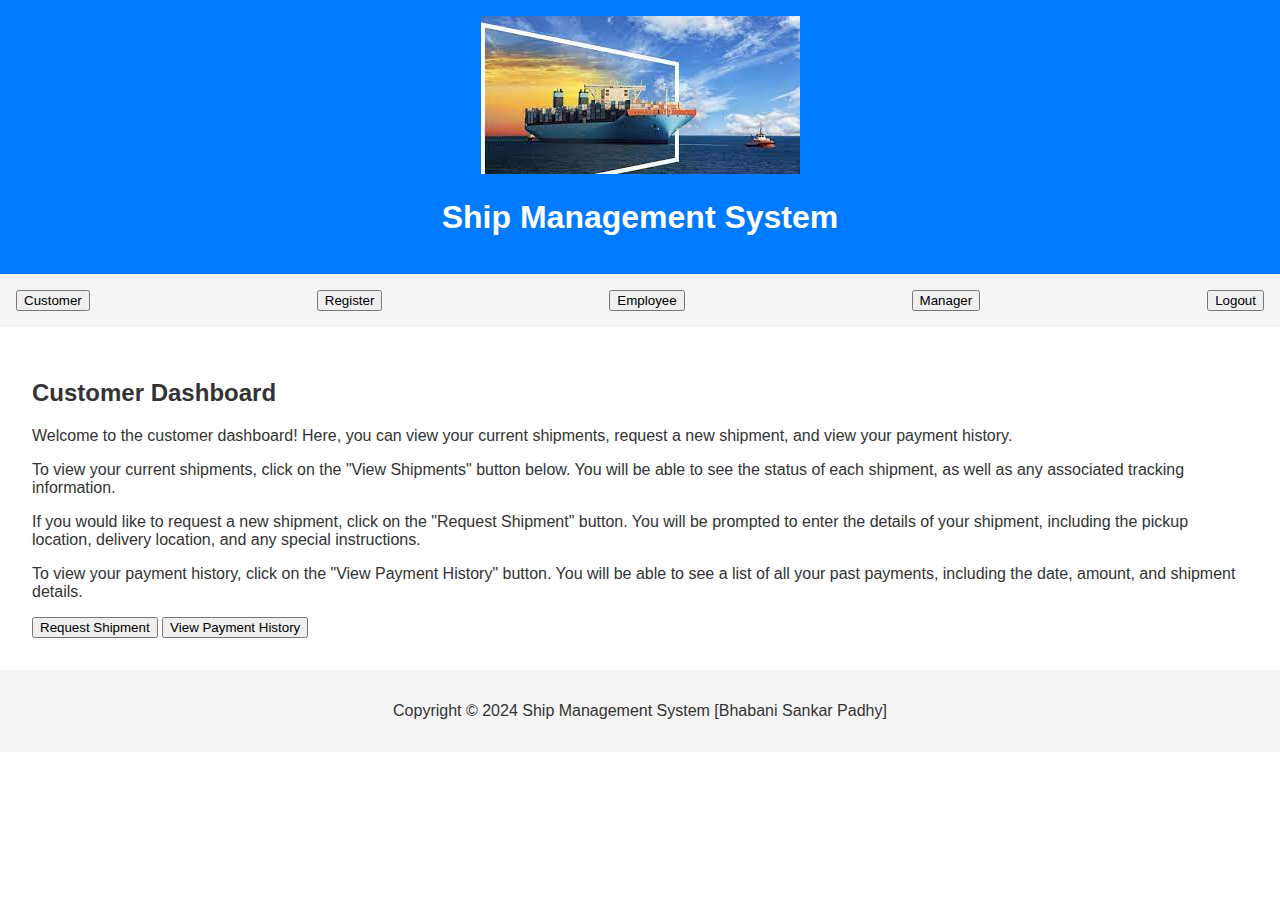
<file: index.html>
<!DOCTYPE html>
<html>
  <head>
    <title>Ship Management System</title>
    <link rel="stylesheet" type="text/css" href="style.css" />
  </head>
  <body>
    <header>
        <img src="assets\shipManagement.jpg" alt="Ship">
      <h1>Ship Management System</h1>
    </header>

    <nav>
      <button id="customer">Customer</button>
      <button id="register">Register</button>
      <button id="employee">Employee</button>
      <button id="manager">Manager</button>
      <button id="logout">Logout</button>
    </nav>

    <main>
      <section id="customer-section">
        <h2>Customer Dashboard</h2>
            <p>
                Welcome to the customer dashboard! Here, you can view your current
                shipments, request a new shipment, and view your payment history.
            </p>
            <p>
                To view your current shipments, click on the "View Shipments" button below. You will be able to see the status of each shipment, as well as any associated tracking information.
            </p>
            <p>
                If you would like to request a new shipment, click on the "Request Shipment" button. You will be prompted to enter the details of your shipment, including the pickup location, delivery location, and any special instructions.
            </p>
            <p>
                To view your payment history, click on the "View Payment History" button. You will be able to see a list of all your past payments, including the date, amount, and shipment details.
            </p>
        <button id="request-shipment">Request Shipment</button>
        <button id="view-payment-history">View Payment History</button>
      </section>

      <section id="register-section" style="display: none">
        <h2>Register</h2>
        <form>
          <label for="first-name">First Name:</label>
          <input type="text" id="first-name" required />

          <label for="last-name">Last Name:</label>
          <input type="text" id="last-name" required />

          <label for="email">Email:</label>
          <input type="email" id="email" required />

          <label for="password">Password:</label>
          <input type="password" id="password" required />

          <button type="submit">Register</button>
        </form>
      </section>

      <section id="employee-section" style="display: none">
        <h2>Employee Dashboard</h2>
        <p>
          Welcome to the employee dashboard! Here, you can view customer
          requests, approve or deny shipments, and view payment history.
        </p>
        <button id="view-requests">View Customer Requests</button>
        <button id="view-payment-history">View Payment History</button>
      </section>

      <section id="manager-section" style="display: none">
        <h2>Manager Dashboard</h2>
        <p>
          Welcome to the manager dashboard! Here, you can view all employee and
          customer activity, approve or deny employee requests, and generate
          reports.
        </p>
        <button id="view-activity">View Employee and Customer Activity</button>
        <button id="approve-employee-request">Approve Employee Request</button>
        <button id="generate-report">Generate Report</button>
      </section>
    </main>

    <footer>
      <p>Copyright © 2024 Ship Management System [Bhabani Sankar Padhy]</p>
    </footer>

    <script>
      document
        .getElementById("customer")
        .addEventListener("click", function () {
          window.location.href = "customer.html";
        });

      document
        .getElementById("register")
        .addEventListener("click", function () {
          window.location.href = "registration.html";
        });

      document
        .getElementById("employee")
        .addEventListener("click", function () {
          window.location.href = "employee.html";
        });

      document.getElementById("manager").addEventListener("click", function () {
        window.location.href = "manager.html";
      });

      document.getElementById("logout").addEventListener("click", function () {
        window.location.href = "logout.html";
      });

      document
        .getElementById("request-shipment")
        .addEventListener("click", function () {
          window.location.href = "requestShipment.html";
        });

      document
        .getElementById("view-payment-history")
        .addEventListener("click", function () {
          window.location.href = "viewPaymentHistory.html";
        });
    </script>
  </body>
</html>
</file>
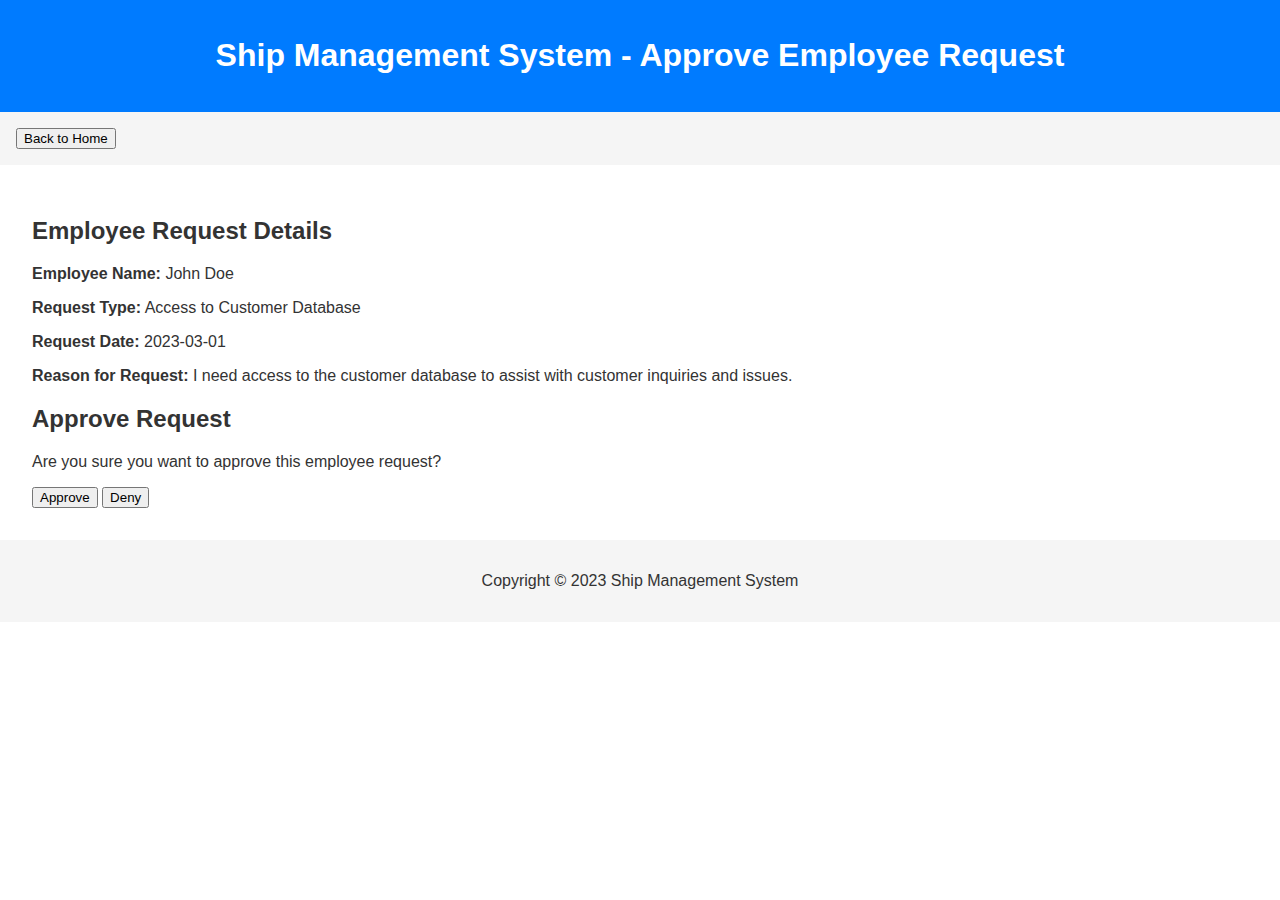
<file: approoveEmployeeRequest.html>
<!DOCTYPE html>
<html>
<head>
	<title>Ship Management System - Approve Employee Request</title>
	<link rel="stylesheet" type="text/css" href="style.css">
</head>
<body>
	<header>
		<h1>Ship Management System - Approve Employee Request</h1>
	</header>

	<nav>
		<button id="back-to-home">Back to Home</button>
	</nav>

	<main>
		<h2>Employee Request Details</h2>
		<p><strong>Employee Name:</strong> John Doe</p>
		<p><strong>Request Type:</strong> Access to Customer Database</p>
		<p><strong>Request Date:</strong> 2023-03-01</p>
		<p><strong>Reason for Request:</strong> I need access to the customer database to assist with customer inquiries and issues.</p>

		<h2>Approve Request</h2>
		<p>Are you sure you want to approve this employee request?</p>

		<button id="approve-request">Approve</button>
		<button id="deny-request">Deny</button>
	</main>

	<footer>
		<p>Copyright © 2023 Ship Management System</p>
	</footer>

	<script>
		document.getElementById('back-to-home').addEventListener('click', function() {
			window.location.href = 'index.html';
		});

		document.getElementById('approve-request').addEventListener('click', function() {
			// Approve the employee request
			alert('Employee request approved.');

			// Redirect to the employee request page
			window.location.href = 'view-employee-requests.html';
		});

		document.getElementById('deny-request').addEventListener('click', function() {
			// Deny the employee request
			alert('Employee request denied.');

			// Redirect to the employee request page
			window.location.href = 'view-employee-requests.html';
		});
	</script>
</body>
</html>
</file>
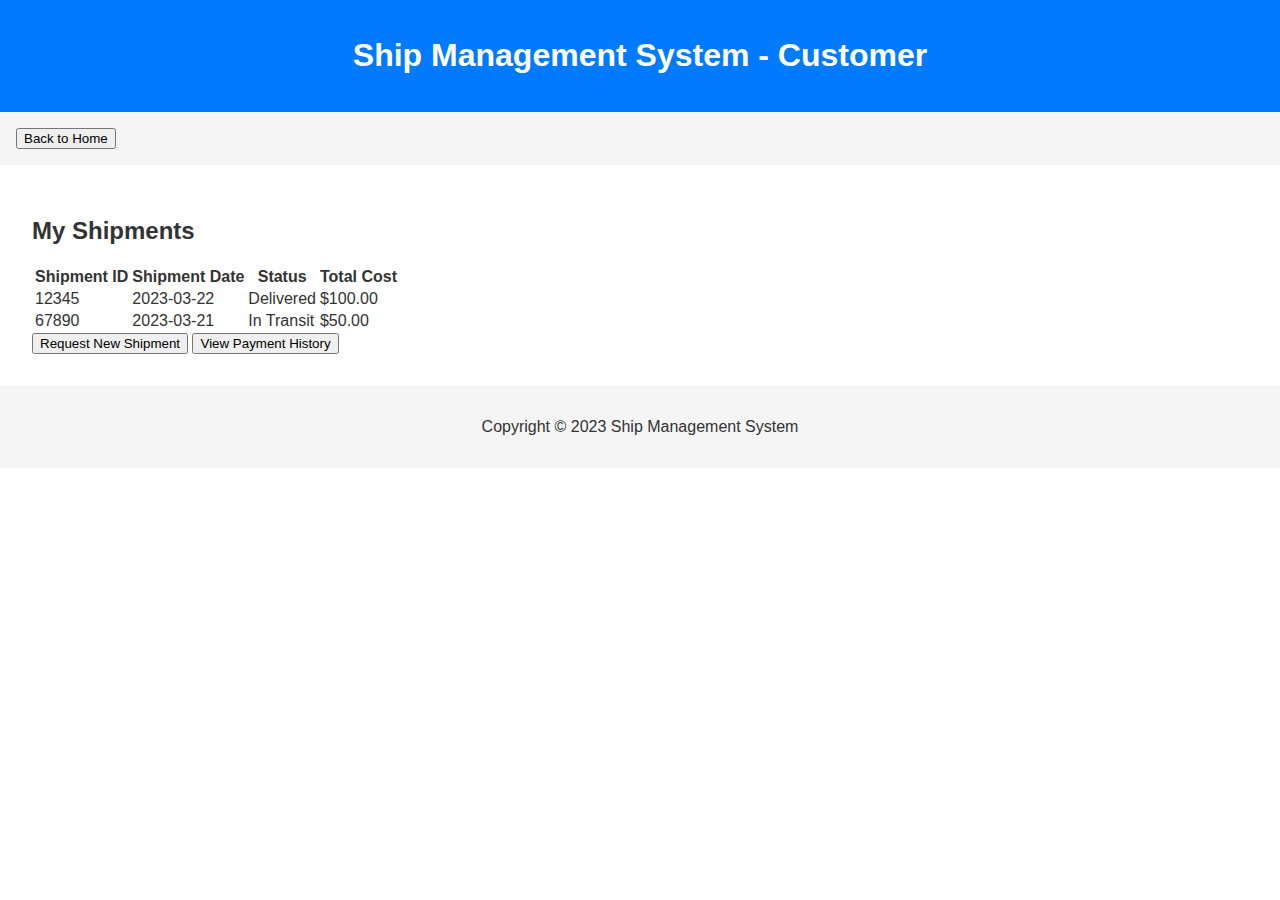
<file: customer.html>
<!DOCTYPE html>
<html>
<head>
	<title>Ship Management System - Customer</title>
	<link rel="stylesheet" type="text/css" href="style.css">
</head>
<body>
	<header>
		<h1>Ship Management System - Customer</h1>
	</header>

	<nav>
		<button id="back-to-home">Back to Home</button>
	</nav>

	<main>
		<h2>My Shipments</h2>
		<table>
			<thead>
				<tr>
					<th>Shipment ID</th>
					<th>Shipment Date</th>
					<th>Status</th>
					<th>Total Cost</th>
				</tr>
			</thead>
			<tbody>
				<tr>
					<td>12345</td>
					<td>2023-03-22</td>
					<td>Delivered</td>
					<td>$100.00</td>
				</tr>
				<tr>
					<td>67890</td>
					<td>2023-03-21</td>
					<td>In Transit</td>
					<td>$50.00</td>
				</tr>
			</tbody>
		</table>
		<button id="request-shipment">Request New Shipment</button>
		<button id="view-payment-history">View Payment History</button>
	</main>

	<footer>
		<p>Copyright © 2023 Ship Management System</p>
	</footer>

	<script>
		document.getElementById('back-to-home').addEventListener('click', function() {
			window.location.href = 'index.html';
        })

        document.getElementById('request-shipment').addEventListener('click', function() {
			window.location.href = 'requestShipment.html';
		});

        document.getElementById('view-payment-history').addEventListener('click', function() {
			window.location.href = 'viewPaymentHistory.html';
		});
	</script>
</body>
</html>
</file>
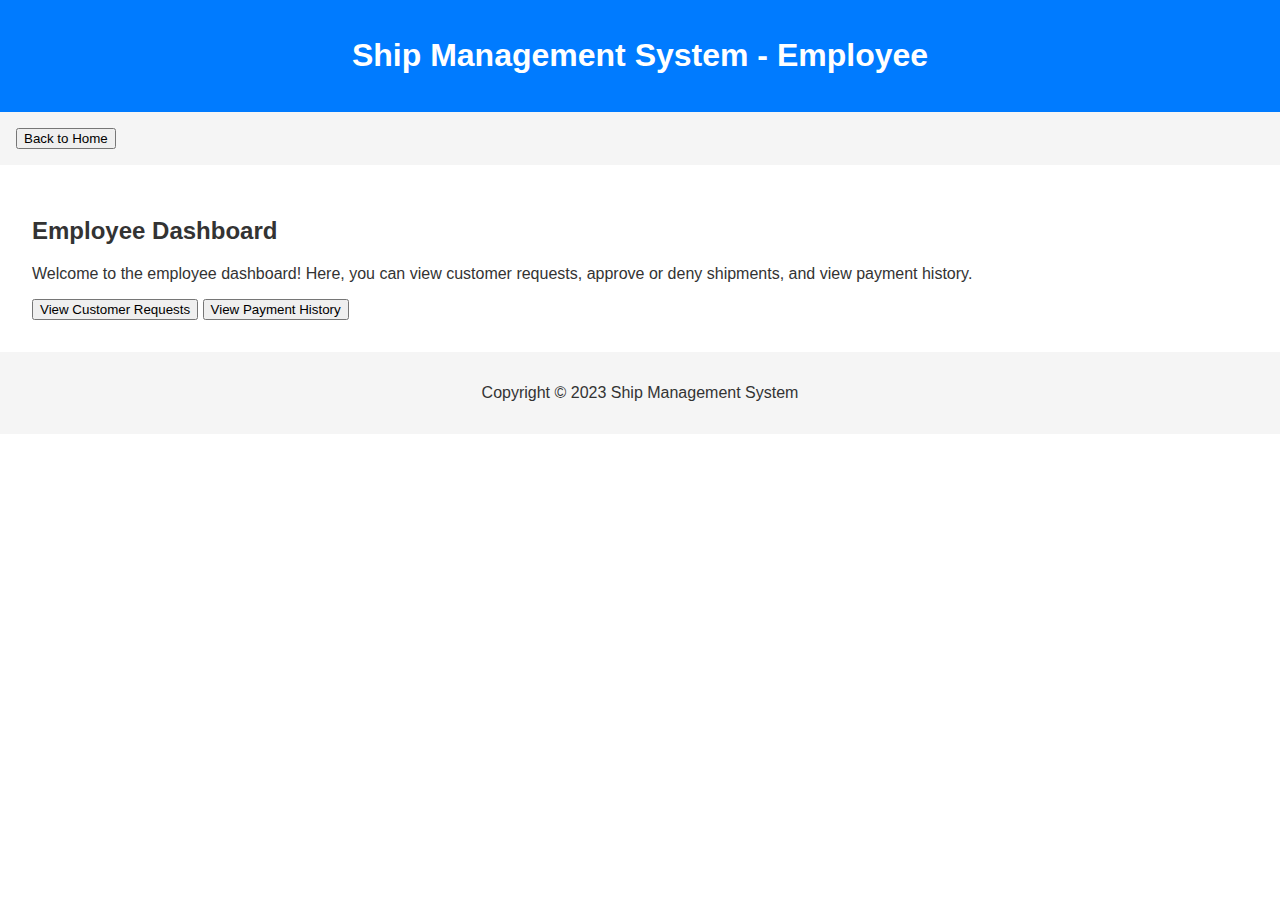
<file: employee.html>
<!DOCTYPE html>
<html>
<head>
	<title>Ship Management System - Employee</title>
	<link rel="stylesheet" type="text/css" href="style.css">
</head>
<body>
	<header>
		<h1>Ship Management System - Employee</h1>
	</header>

	<nav>
		<button id="back-to-home">Back to Home</button>
	</nav>

	<main>
		<h2>Employee Dashboard</h2>
		<p>Welcome to the employee dashboard! Here, you can view customer requests, approve or deny shipments, and view payment history.</p>
		<button id="view-customer-requests">View Customer Requests</button>
		<button id="view-payment-history">View Payment History</button>
	</main>

	<footer>
		<p>Copyright © 2023 Ship Management System</p>
	</footer>

	<script>
		document.getElementById('back-to-home').addEventListener('click', function() {
			window.location.href = 'index.html';
		});

        document.getElementById('view-customer-requests').addEventListener('click', function() {
			window.location.href = 'viewCustomerRequest.html';
		});

        document.getElementById('view-payment-history').addEventListener('click', function() {
			window.location.href = 'viewPaymentHistory.html';
		});

      
	</script>
</body>
</html>
</file>
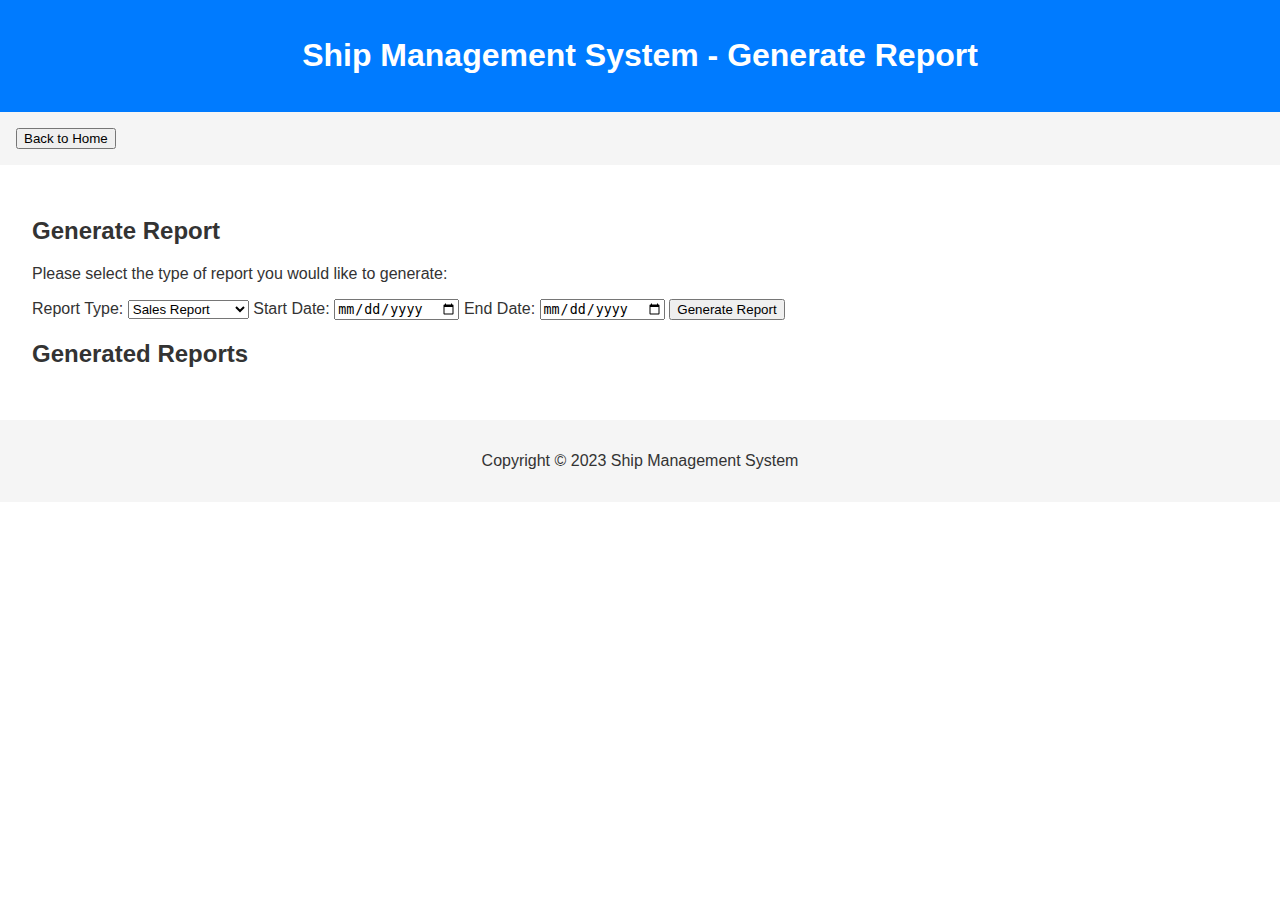
<file: generateReport.html>
<!DOCTYPE html>
<html>
<head>
	<title>Ship Management System - Generate Report</title>
	<link rel="stylesheet" type="text/css" href="style.css">
</head>
<body>
	<header>
		<h1>Ship Management System - Generate Report</h1>
	</header>

	<nav>
		<button id="back-to-home">Back to Home</button>
	</nav>

	<main>
		<h2>Generate Report</h2>
		<p>Please select the type of report you would like to generate:</p>

		<form id="report-form">
			<label for="report-type">Report Type:</label>
			<select id="report-type">
				<option value="sales">Sales Report</option>
				<option value="inventory">Inventory Report</option>
				<option value="shipping">Shipping Report</option>
			</select>

			<label for="start-date">Start Date:</label>
			<input type="date" id="start-date">

			<label for="end-date">End Date:</label>
			<input type="date" id="end-date">

			<button type="submit">Generate Report</button>
		</form>

		<h2>Generated Reports</h2>
		<ul id="report-list"></ul>
	</main>

	<footer>
		<p>Copyright © 2023 Ship Management System</p>
	</footer>

	<script>
		document.getElementById('back-to-home').addEventListener('click', function() {
			window.location.href = 'index.html';
		});

		document.getElementById('report-form').addEventListener('submit', function(event) {
			event.preventDefault();

			// Generate the report
			const reportType = document.getElementById('report-type').value;
			const startDate = document.getElementById('start-date').value;
			const endDate = document.getElementById('end-date').value;

			// Simulate report generation with a timeout
			setTimeout(function() {
				// Add the report to the list
				const reportList = document.getElementById('report-list');
				const reportItem = document.createElement('li');
				reportItem.textContent = `Generated ${reportType} report from ${startDate} to ${endDate}`;
				reportList.appendChild(reportItem);
			}, 2000);
		});
	</script>
</body>
</html>
</file>
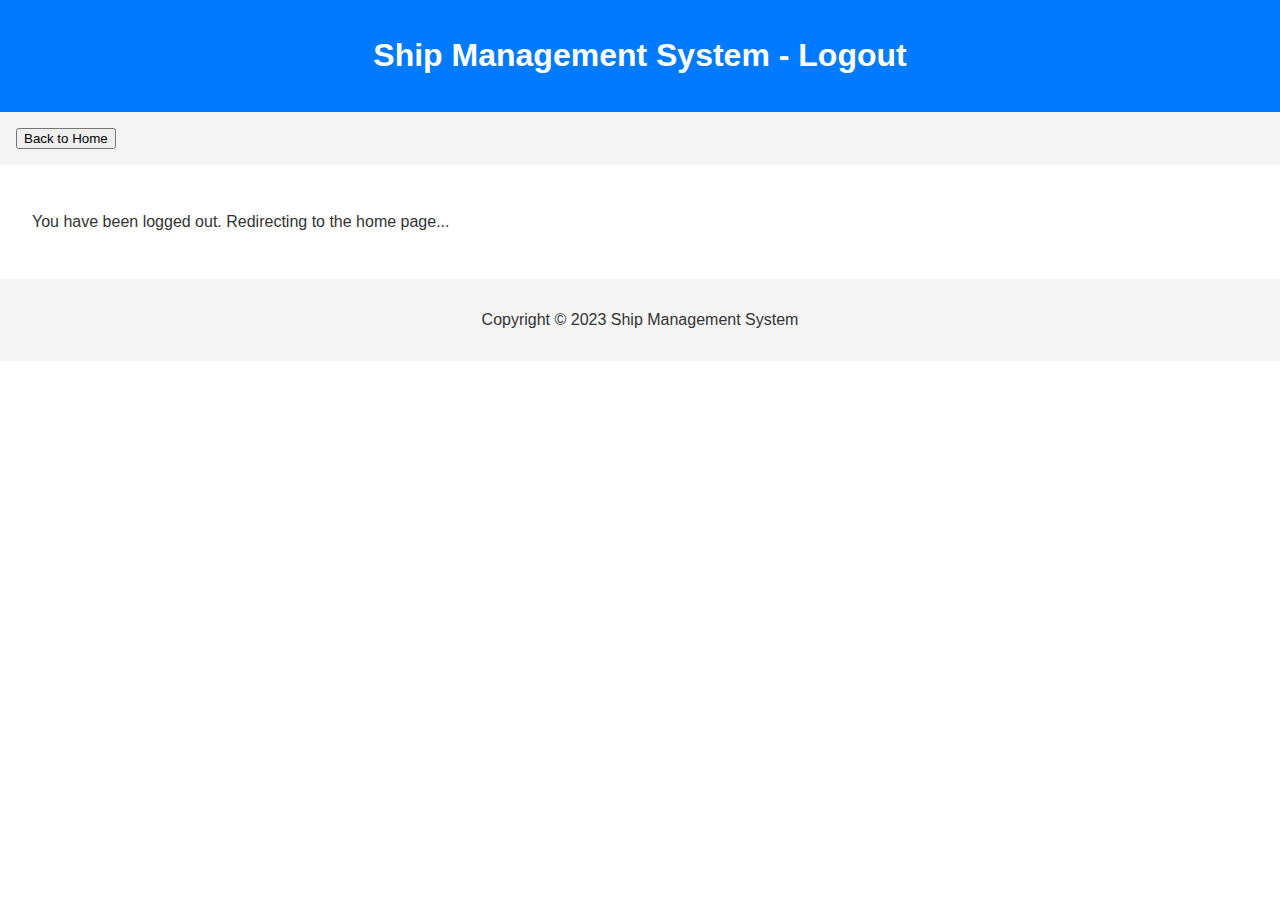
<file: logout.html>
<!DOCTYPE html>
<html>
<head>
	<title>Ship Management System - Logout</title>
	<link rel="stylesheet" type="text/css" href="style.css">
</head>
<body>
	<header>
		<h1>Ship Management System - Logout</h1>
	</header>

	<nav>
		<button id="back-to-home">Back to Home</button>
	</nav>

	<main>
		<p>You have been logged out. Redirecting to the home page...</p>
	</main>

	<footer>
		<p>Copyright © 2023 Ship Management System</p>
	</footer>

	<script>
		setTimeout(function() {
			window.location.href = 'index.html';
		}, 3000); // Redirect to home page after 3 seconds

		document.getElementById('back-to-home').addEventListener('click', function() {
			window.location.href = 'index.html';
		});
	</script>
</body>
</html>
</file>
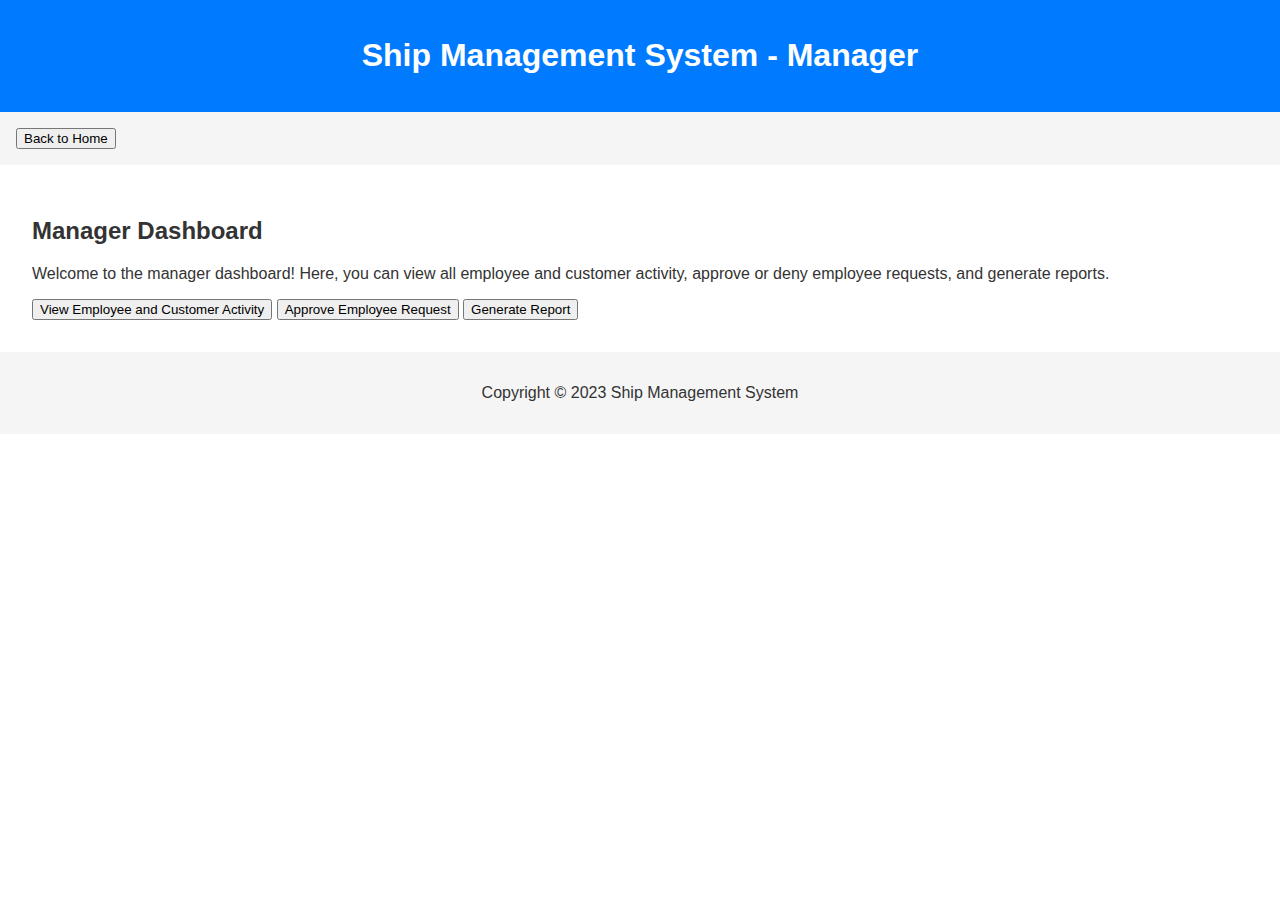
<file: manager.html>
<!DOCTYPE html>
<html>
<head>
	<title>Ship Management System - Manager</title>
	<link rel="stylesheet" type="text/css" href="style.css">
</head>
<body>
	<header>
		<h1>Ship Management System - Manager</h1>
	</header>

	<nav>
		<button id="back-to-home">Back to Home</button>
	</nav>

	<main>
		<h2>Manager Dashboard</h2>
		<p>Welcome to the manager dashboard! Here, you can view all employee and customer activity, approve or deny employee requests, and generate reports.</p>
		<button id="view-activity">View Employee and Customer Activity</button>
		<button id="approve-request">Approve Employee Request</button>
		<button id="generate-report">Generate Report</button>
	</main>

	<footer>
		<p>Copyright © 2023 Ship Management System</p>
	</footer>

	<script>
		document.getElementById('back-to-home').addEventListener('click', function() {
			window.location.href = 'index.html';
		});

        document.getElementById('view-activity').addEventListener('click', function() {
			window.location.href = 'viewActivity.html';
		});

        document.getElementById('approve-request').addEventListener('click', function() {
			window.location.href = 'approoveEmployeeRequest.html';
		});

        document.getElementById('generate-report').addEventListener('click', function() {
			window.location.href = 'generateReport.html';
		});
	</script>
</body>
</html>
</file>
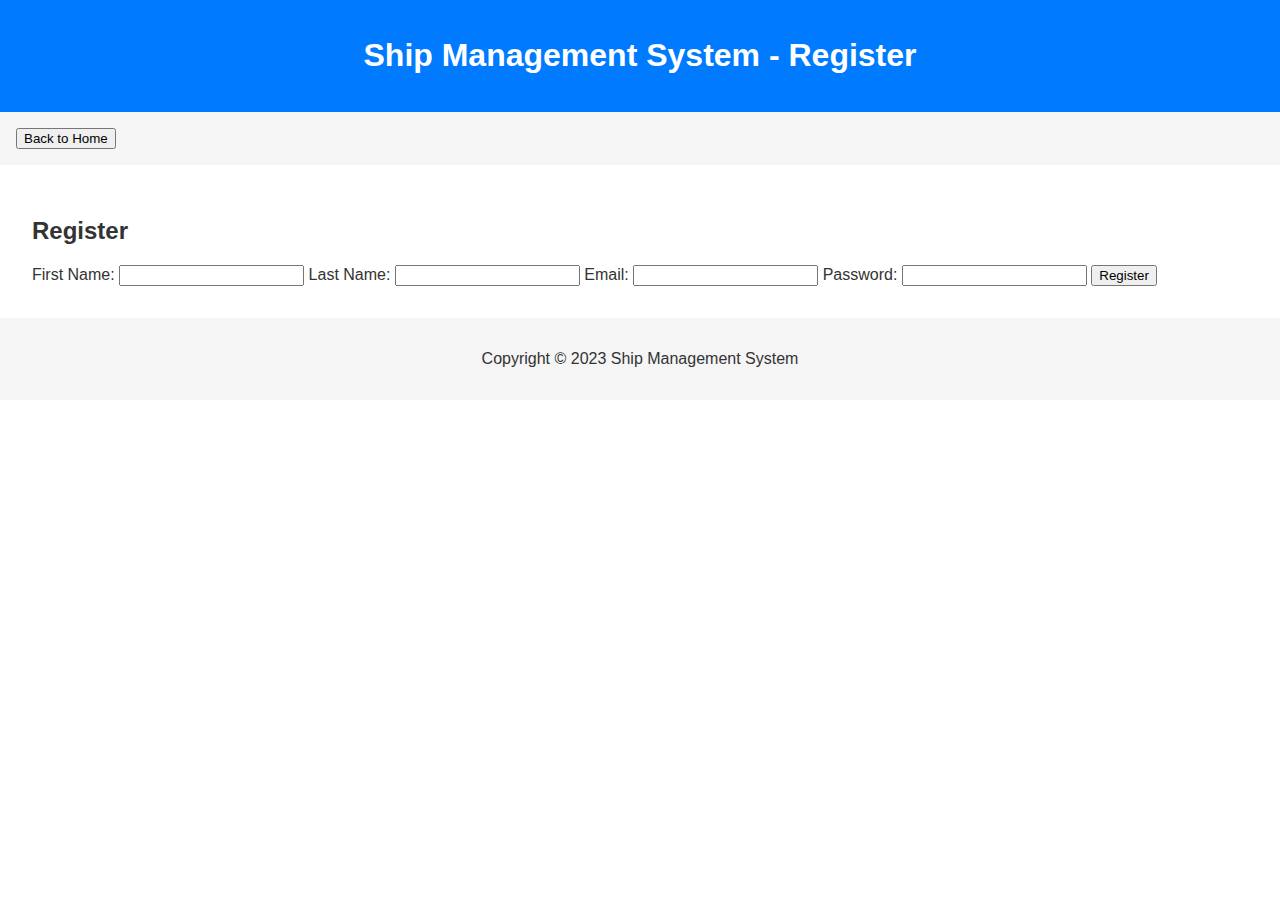
<file: registration.html>
<!DOCTYPE html>
<html>
<head>
	<title>Ship Management System - Register</title>
	<link rel="stylesheet" type="text/css" href="style.css">
</head>
<body>
	<header>
		<h1>Ship Management System - Register</h1>
	</header>

	<nav>
		<button id="back-to-home">Back to Home</button>
	</nav>

	<main>
		<h2>Register</h2>
		<form>
			<label for="first-name">First Name:</label>
			<input type="text" id="first-name" required>

			<label for="last-name">Last Name:</label>
			<input type="text" id="last-name" required>

			<label for="email">Email:</label>
			<input type="email" id="email" required>

			<label for="password">Password:</label>
			<input type="password" id="password" required>

			<button type="submit">Register</button>
		</form>
	</main>

	<footer>
		<p>Copyright © 2023 Ship Management System</p>
	</footer>

	<script>
		document.getElementById('back-to-home').addEventListener('click', function() {
			window.location.href = 'index.html';
		});
	</script>
</body>
</html>
</file>
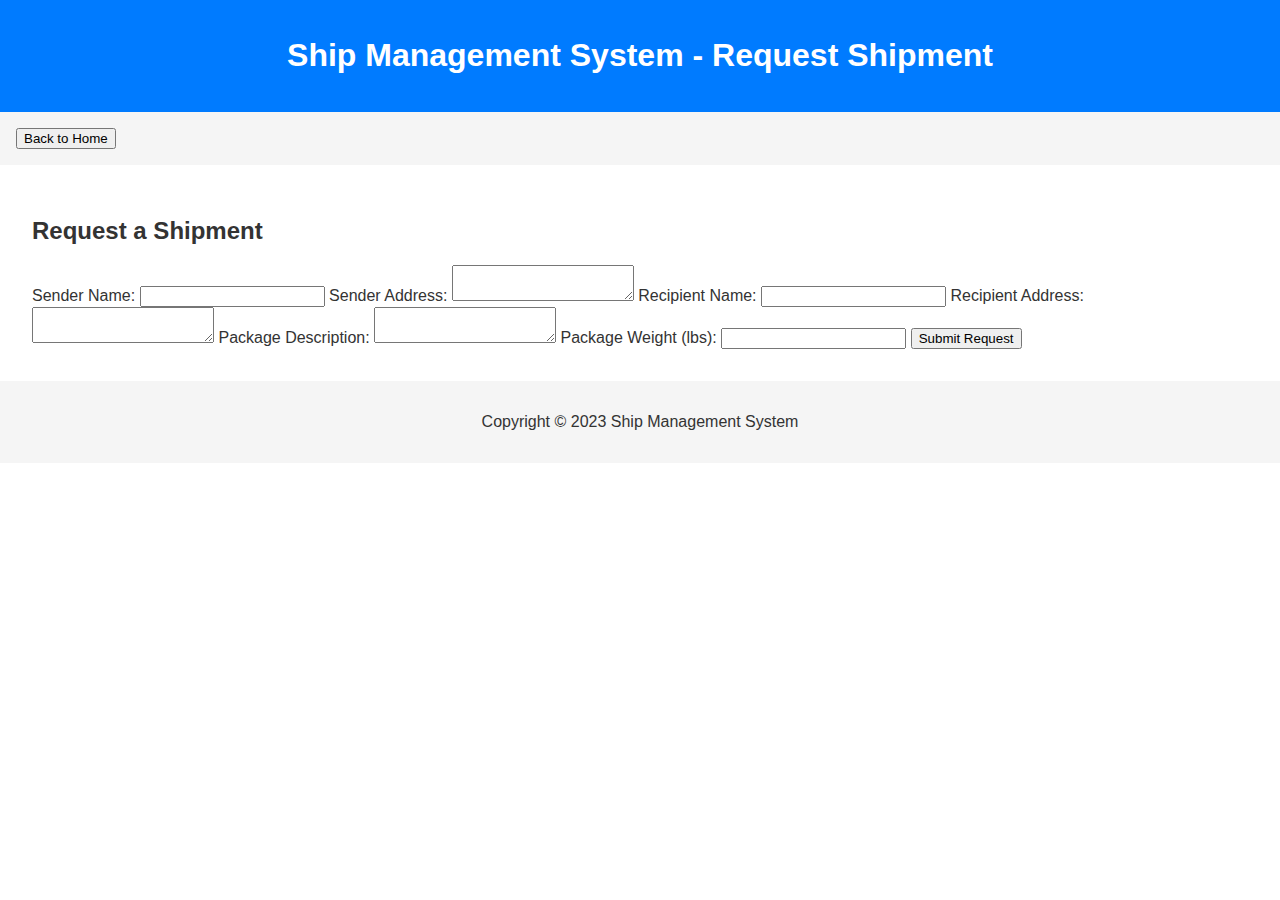
<file: requestShipment.html>
<!DOCTYPE html>
<html>
<head>
	<title>Ship Management System - Request Shipment</title>
	<link rel="stylesheet" type="text/css" href="style.css">
</head>
<body>
	<header>
		<h1>Ship Management System - Request Shipment</h1>
	</header>

	<nav>
		<button id="back-to-home">Back to Home</button>
	</nav>

	<main>
		<h2>Request a Shipment</h2>
		<form id="shipment-form">
			<label for="sender-name">Sender Name:</label>
			<input type="text" id="sender-name" required>

			<label for="sender-address">Sender Address:</label>
			<textarea id="sender-address" required></textarea>

			<label for="recipient-name">Recipient Name:</label>
			<input type="text" id="recipient-name" required>

			<label for="recipient-address">Recipient Address:</label>
			<textarea id="recipient-address" required></textarea>

			<label for="package-description">Package Description:</label>
			<textarea id="package-description" required></textarea>

			<label for="package-weight">Package Weight (lbs):</label>
			<input type="number" id="package-weight" min="1" required>

			<button type="submit">Submit Request</button>
		</form>
	</main>

	<footer>
		<p>Copyright © 2023 Ship Management System</p>
	</footer>

	<script>
		document.getElementById('back-to-home').addEventListener('click', function() {
			window.location.href = 'index.html';
		});

		const form = document.getElementById('shipment-form');
		form.addEventListener('submit', function(event) {
			event.preventDefault();

			// Validate form data and submit request
			const senderName = document.getElementById('sender-name').value;
			const senderAddress = document.getElementById('sender-address').value;
			const recipientName = document.getElementById('recipient-name').value;
			const recipientAddress = document.getElementById('recipient-address').value;
			const packageDescription = document.getElementById('package-description').value;
			const packageWeight = document.getElementById('package-weight').value;

			if (!senderName || !senderAddress || !recipientName || !recipientAddress || !packageDescription || !packageWeight) {
				alert('Please fill in all fields.');
				return;
			}

			alert('Shipment request submitted successfully.');
			form.reset();
		});
	</script>
</body>
</html>
</file>
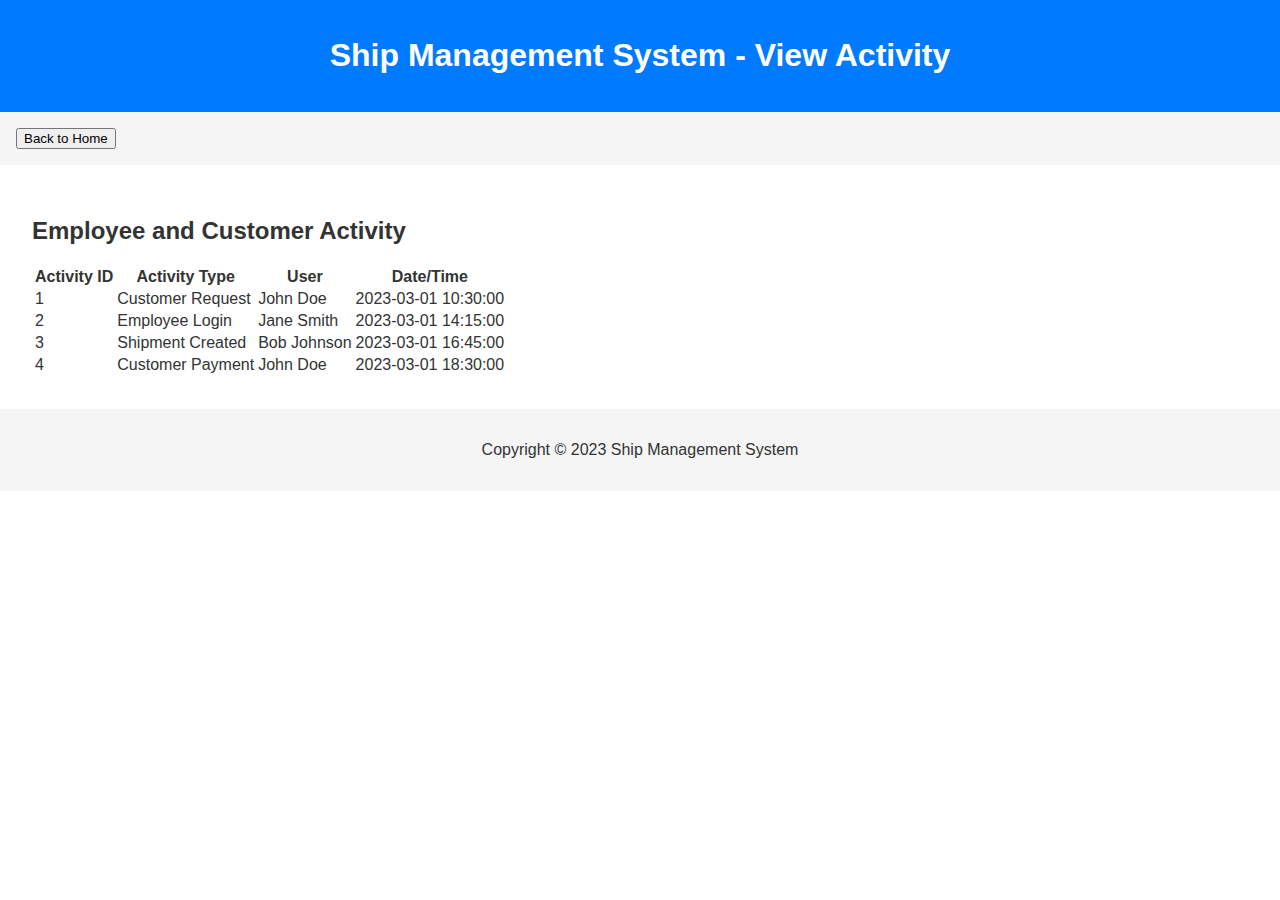
<file: viewActivity.html>
<!DOCTYPE html>
<html>
<head>
	<title>Ship Management System - View Activity</title>
	<link rel="stylesheet" type="text/css" href="style.css">
</head>
<body>
	<header>
		<h1>Ship Management System - View Activity</h1>
	</header>

	<nav>
		<button id="back-to-home">Back to Home</button>
	</nav>

	<main>
		<h2>Employee and Customer Activity</h2>
		<table id="activity-table">
			<thead>
				<tr>
					<th>Activity ID</th>
					<th>Activity Type</th>
					<th>User</th>
					<th>Date/Time</th>
				</tr>
			</thead>
			<tbody>
				<!-- Activity log will be inserted here -->
			</tbody>
		</table>
	</main>

	<footer>
		<p>Copyright © 2023 Ship Management System</p>
	</footer>

	<script>
		document.getElementById('back-to-home').addEventListener('click', function() {
			window.location.href = 'index.html';
		});

		// Sample activity log data
		const activityLog = [
			{
				id: 1,
				type: 'Customer Request',
				user: 'John Doe',
				dateTime: '2023-03-01 10:30:00'
			},
			{
				id: 2,
				type: 'Employee Login',
				user: 'Jane Smith',
				dateTime: '2023-03-01 14:15:00'
			},
			{
				id: 3,
				type: 'Shipment Created',
				user: 'Bob Johnson',
				dateTime: '2023-03-01 16:45:00'
			},
			{
				id: 4,
				type: 'Customer Payment',
				user: 'John Doe',
				dateTime: '2023-03-01 18:30:00'
			}
		];

		// Function to display the activity log in the table
		function displayActivityLog() {
			const activityTable = document.getElementById('activity-table');

			activityLog.forEach(activity => {
				const row = activityTable.insertRow();

				const idCell = row.insertCell();
				idCell.textContent = activity.id;

				const typeCell = row.insertCell();
				typeCell.textContent = activity.type;

				const userCell = row.insertCell();
				userCell.textContent = activity.user;

				const dateTimeCell = row.insertCell();
				dateTimeCell.textContent = activity.dateTime;
			});
		}

		displayActivityLog();
	</script>
</body>
</html>
</file>
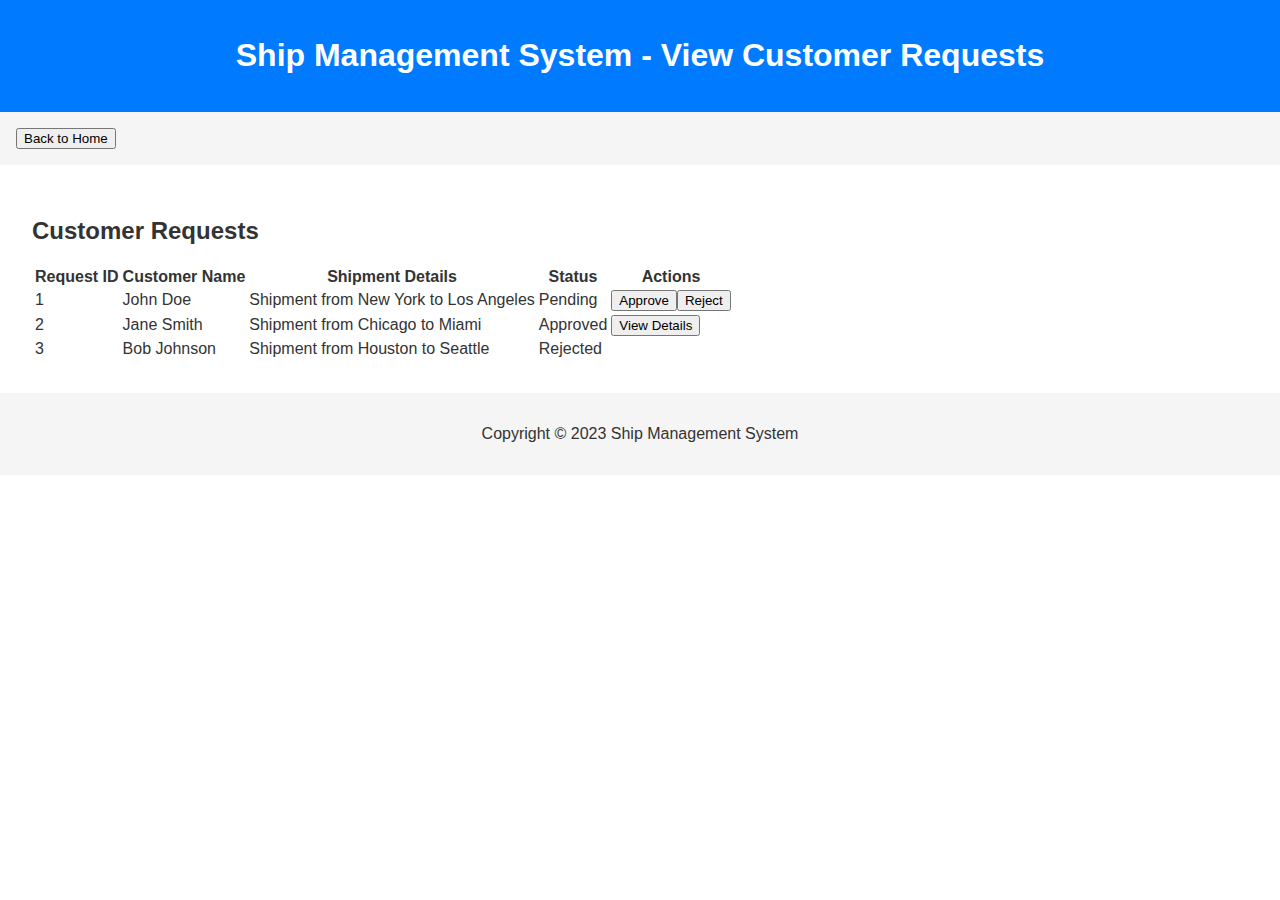
<file: viewCustomerRequest.html>
<!DOCTYPE html>
<html>
<head>
	<title>Ship Management System - View Customer Requests</title>
	<link rel="stylesheet" type="text/css" href="style.css">
</head>
<body>
	<header>
		<h1>Ship Management System - View Customer Requests</h1>
	</header>

	<nav>
		<button id="back-to-home">Back to Home</button>
	</nav>

	<main>
		<h2>Customer Requests</h2>
		<table id="customer-requests-table">
			<thead>
				<tr>
					<th>Request ID</th>
					<th>Customer Name</th>
					<th>Shipment Details</th>
					<th>Status</th>
					<th>Actions</th>
				</tr>
			</thead>
			<tbody>
				<!-- Customer requests will be inserted here -->
			</tbody>
		</table>
	</main>

	<footer>
		<p>Copyright © 2023 Ship Management System</p>
	</footer>

    <script>document.getElementById('back-to-home').addEventListener('click', function() {
        window.location.href = 'index.html';
    });
    
    // Sample data for customer requests
    const customerRequests = [
        {
            id: 1,
            customerName: 'John Doe',
            shipmentDetails: 'Shipment from New York to Los Angeles',
            status: 'Pending'
        },
        {
            id: 2,
            customerName: 'Jane Smith',
            shipmentDetails: 'Shipment from Chicago to Miami',
            status: 'Approved'
        },
        {
            id: 3,
            customerName: 'Bob Johnson',
            shipmentDetails: 'Shipment from Houston to Seattle',
            status: 'Rejected'
        }
    ];
    
    // Function to display customer requests in the table
    function displayCustomerRequests() {
        const customerRequestsTable = document.getElementById('customer-requests-table');
    
        customerRequests.forEach(request => {
            const row = customerRequestsTable.insertRow();
    
            const idCell = row.insertCell();
            idCell.textContent = request.id;
    
            const customerNameCell = row.insertCell();
            customerNameCell.textContent = request.customerName;
    
            const shipmentDetailsCell = row.insertCell();
            shipmentDetailsCell.textContent = request.shipmentDetails;
    
            const statusCell = row.insertCell();
            statusCell.textContent = request.status;
    
            const actionsCell = row.insertCell();
    
            if (request.status === 'Pending') {
                const approveButton = document.createElement('button');
                approveButton.textContent = 'Approve';
                approveButton.addEventListener('click', function() {
                    approveRequest(request.id);
                });
                actionsCell.appendChild(approveButton);
    
                const rejectButton = document.createElement('button');
                rejectButton.textContent = 'Reject';
                rejectButton.addEventListener('click', function() {
                    rejectRequest(request.id);
                });
                actionsCell.appendChild(rejectButton);
            } else if (request.status === 'Approved') {
                const viewDetailsButton = document.createElement('button');
                viewDetailsButton.textContent = 'View Details';
                viewDetailsButton.addEventListener('click', function() {
                    viewRequestDetails(request.id);
                });
                actionsCell.appendChild(viewDetailsButton);
            }
        });
    }
    
    // Function to approve a customer request
    function approveRequest(requestId) {
        // Update the status of the request in the database
        alert(`Request ${requestId} has been approved.`);
        location.reload();
    }
    
    // Function to reject a customer request
    function rejectRequest(requestId) {
        // Update the status of the request in the database
        alert(`Request ${requestId} has been rejected.`);
        location.reload();
    }
    
    // Function to view the details of a customer request
    function viewRequestDetails(requestId) {
        // Display the details of the request in a modal or a new page
        alert(`Request ${requestId} details have been viewed.`);
        location.reload();
    }
    
    displayCustomerRequests();</script>
    </body>
    </html></html>
</file>
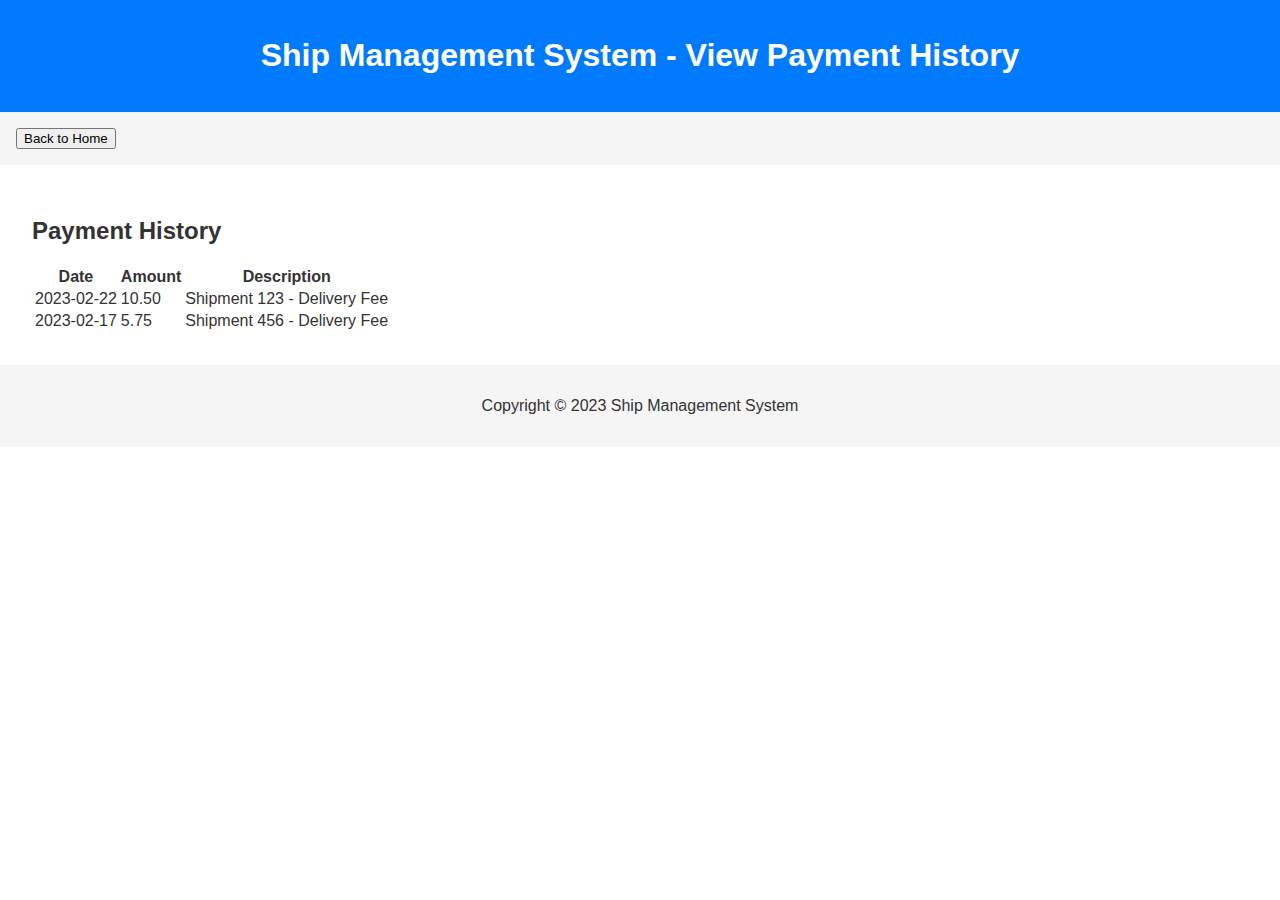
<file: viewPaymentHistory.html>
<!DOCTYPE html>
<html>
<head>
	<title>Ship Management System - View Payment History</title>
	<link rel="stylesheet" type="text/css" href="style.css">
</head>
<body>
	<header>
		<h1>Ship Management System - View Payment History</h1>
	</header>

	<nav>
		<button id="back-to-home">Back to Home</button>
	</nav>

	<main>
		<h2>Payment History</h2>
		<table id="payment-history-table">
			<thead>
				<tr>
					<th>Date</th>
					<th>Amount</th>
					<th>Description</th>
				</tr>
			</thead>
			<tbody>
				<!-- Payment history will be inserted here -->
			</tbody>
		</table>
	</main>

	<footer>
		<p>Copyright © 2023 Ship Management System</p>
	</footer>

	<script>
		document.getElementById('back-to-home').addEventListener('click', function() {
			window.location.href = 'index.html';
		});

		// Fill in the payment history here
		const paymentHistory = [
			{
				date: '2023-02-22',
				amount: 10.50,
				description: 'Shipment 123 - Delivery Fee'
			},
			{
				date: '2023-02-17',
				amount: 5.75,
				description: 'Shipment 456 - Delivery Fee'
			},
			// Add more payment history entries here
		];

		const paymentHistoryTable = document.getElementById('payment-history-table');

		paymentHistory.forEach(payment => {
			const row = paymentHistoryTable.insertRow();

			const dateCell = row.insertCell();
			dateCell.textContent = payment.date;

			const amountCell = row.insertCell();
			amountCell.textContent = payment.amount.toFixed(2);

			const descriptionCell = row.insertCell();
			descriptionCell.textContent = payment.description;
		});
	</script>
</body>
</html>
</file>
<file: style.css>
* {
    box-sizing: border-box;
  }
  
  body {
    font-family: Arial, sans-serif;
    margin: 0;
    padding: 0;
    color: #333;
  }
  
  header {
    background-color: #007bff;
    color: #fff;
    padding: 1rem;
    text-align: center;
  }
  
  nav {
    background-color: #f5f5f5;
    display: flex;
    justify-content: space-between;
    padding: 1rem;
    flex-wrap: wrap;
  }
  
  nav a {
    color: #333;
    text-decoration: none;
    padding: 0.5rem 1rem;
    margin: 0.5rem;
    transition: background-color 0.3s ease;
  }
  
  nav a:hover {
    background-color: #007bff;
    color: #fff;
  }
  
  main {
    padding: 2rem;
  }
  
  .card {
    background-color: #fff;
    box-shadow: 0 4px 6px rgba(0, 0, 0, 0.1);
    margin: 1rem 0;
    padding: 1.5rem;
    display: flex;
    flex-direction: column;
  }
  
  .card h2 {
    margin-top: 0;
  }
  
  .card p {
    margin-bottom: 0;
  }
  
  footer {
    background-color: #f5f5f5;
    color: #333;
    padding: 1rem;
    text-align: center;
  }
  
  @media (max-width: 768px) {
    nav {
      flex-direction: column;
    }
  
    nav a {
      padding: 0.5rem;
    }
  
    .card {
      flex-direction: column;
    }
  
    .card h2 {
      margin-top: 0;
    }
  
    .card p {
      margin-bottom: 0;
    }
  }
</file>
